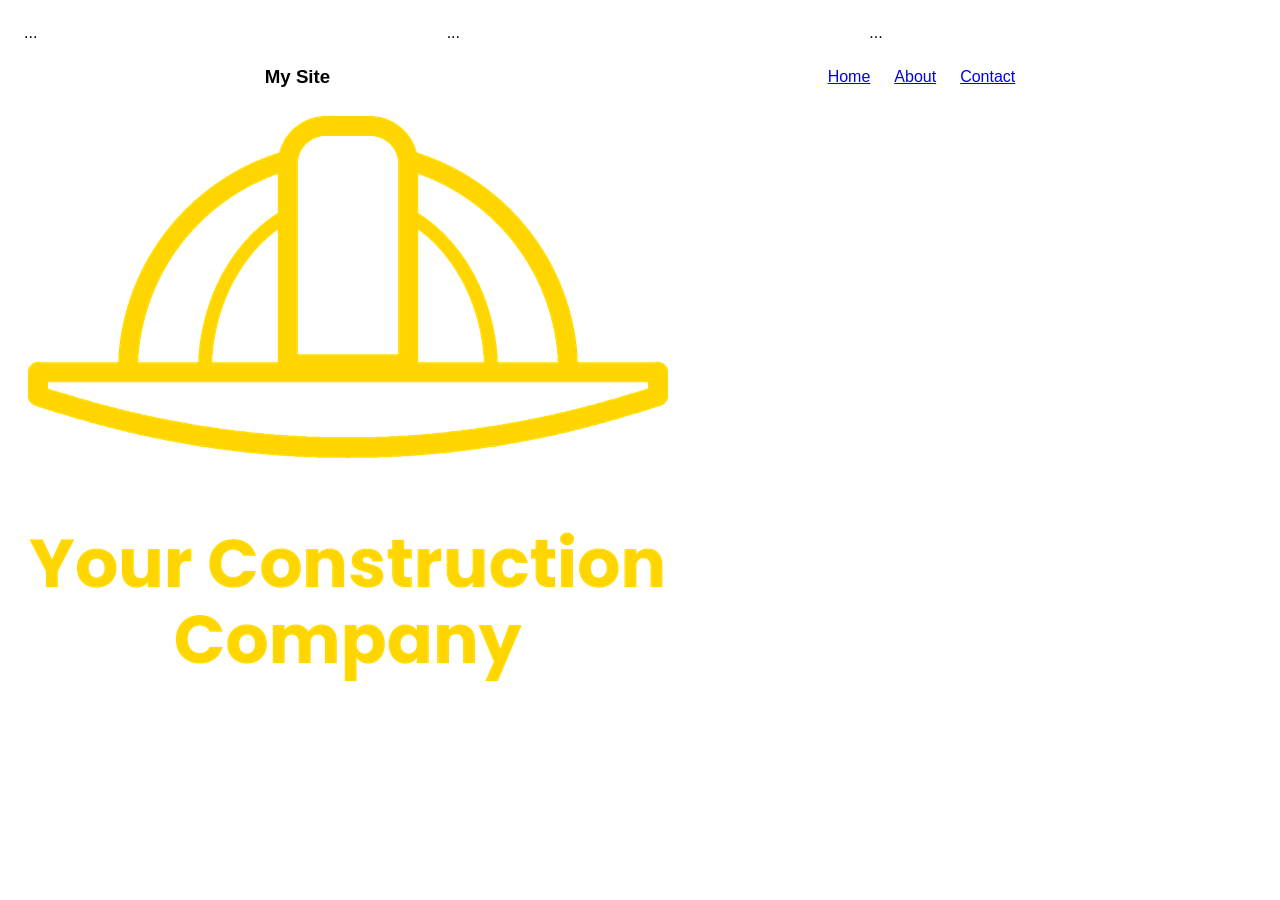
<file: Lab 3 Finished/index.html>
﻿<!DOCTYPE html>

<html lang="en" xmlns="http://www.w3.org/1999/xhtml">
<head>
    <meta charset="utf-8" />
    <meta name="viewport" content="width=device-width, initial-scale=1">
    <title>Lab 3</title>
    <meta name="description" content="This week we will continue with our HTML and start adding some basic styling to our page.">
    <meta name="robots" content="noindex, nofollow">
    <link rel="stylesheet" href="css/StyleSheet2.css">
</head>
<body>
    <section class="cards">
        <article>...</article>
        <article>...</article>
        <article>...</article>
    </section>
</body>
<section>
    <nav>
        <h1>My Site</h1>
        <menu>
            <li><a href="#">Home</a></li>
            <li><a href="#">About</a></li>
            <li><a href="#">Contact</a></li>
        </menu>
    </nav>
</section>
<section>
    <header>
        <a href="index.html">
            <img src="./img/logo.png" alt="Your Construction Company logo" class="header-logo">
        </a>
    </header>
</section>
</html>
</file>
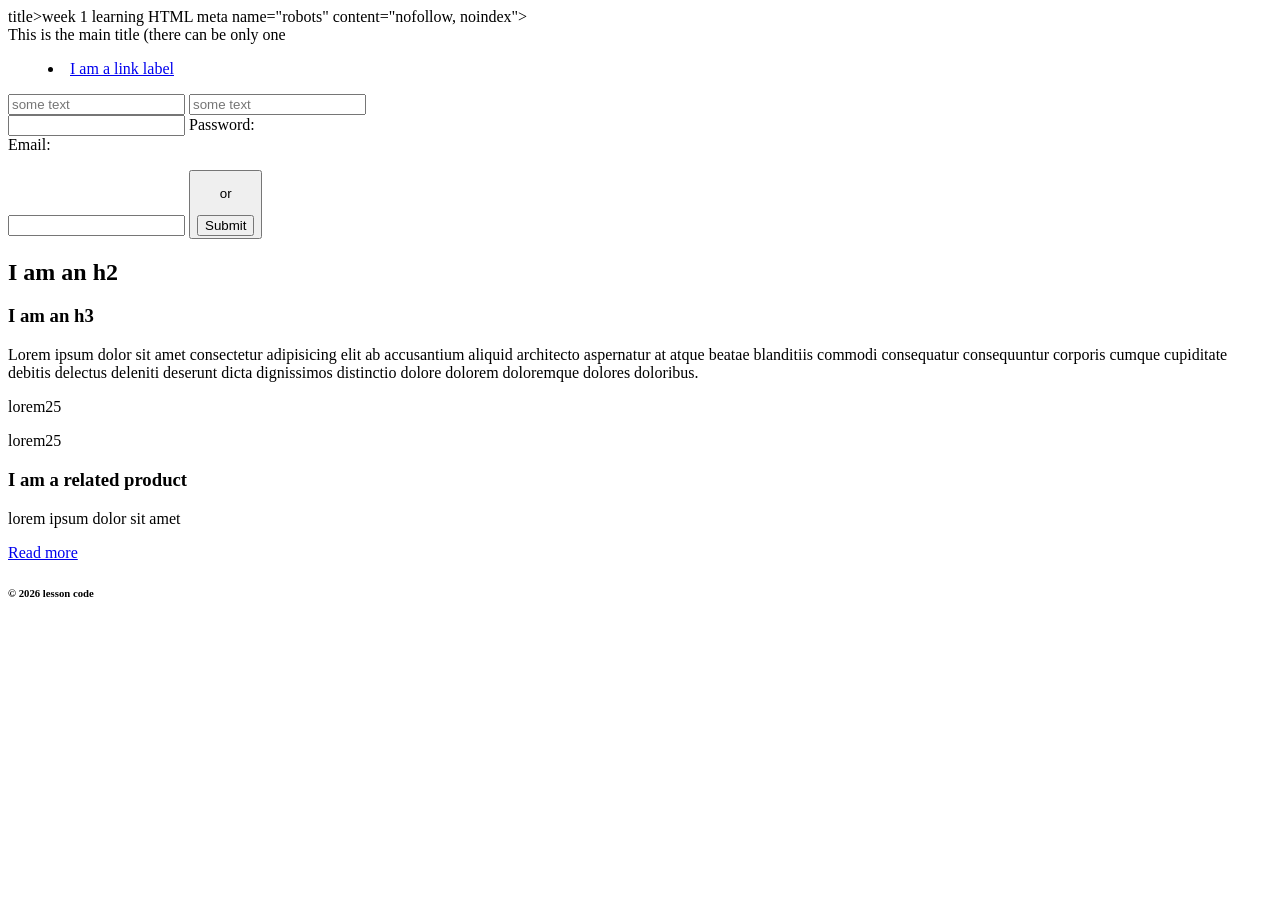
<file: week-1/index.html (1).html>
﻿<!DOCTYPE html>
<html lang="en">
    <!-- This is an html comment! Inside the head we add our metadata,
        links to CSS JS and fonts. -->
<meta charset="utf-8" />
        <meta name="viewport" content="width=device-width, initial-scale=1" >
title>week 1 learning HTML</title>
<meta name="'description" content="This week we are looking at the basic HTML
      structure">
meta name="robots" content="nofollow, noindex">
    </head>
<!-- everything in the body is visiable to the user -->
<body>
    <header>
        <hi> This is the main title (there can be only one</hi>
        <nav>
            <menu>
              <li>
                  <a href="index.html">I am a link label</a>
              </li>
            </menu>
        </nav>
    </header>
    <main>
        <section>
            <section>
                <form method="post" action="somefile.php">
                    <!-- notice the layout if the 1st 2-->
                    <input type="text" placeholder="some text" required>
                    <input type="text" placeholder="some text" required>
                    <br><!--this is really the only time to us a br-->
                    <input type="password">
                    <label>Password:</label>
                    <br>
                    <label>Email:</label>
                    <p> <input type="email"</p>
                    <button type="submit">
                        <p>or</p>
                        <input type="submit">
                 </form>
            </section>
            <h2> I am an h2</h2>
            <div>
                <h3> I am an h3</h3>
                <p>Lorem ipsum dolor sit amet consectetur adipisicing elit ab accusantium aliquid architecto aspernatur at atque beatae blanditiis commodi consequatur consequuntur corporis cumque cupiditate debitis delectus deleniti deserunt dicta dignissimos distinctio dolore dolorem doloremque dolores doloribus.</p>
                <p class="class">lorem25</p>
                <p id="class">lorem25</p>
            </div>
        </section>
    </main>
    <aside>
        <articale>
            <h3> I am a related product</h3>
            <p>lorem ipsum dolor sit amet</p>
            <a href="#"> Read more</a>
        </articale>
    </aside>
    <footer>
        <h6>&copy; 2026 lesson code</h6>
    </footer>
</body>
</html>
</file>
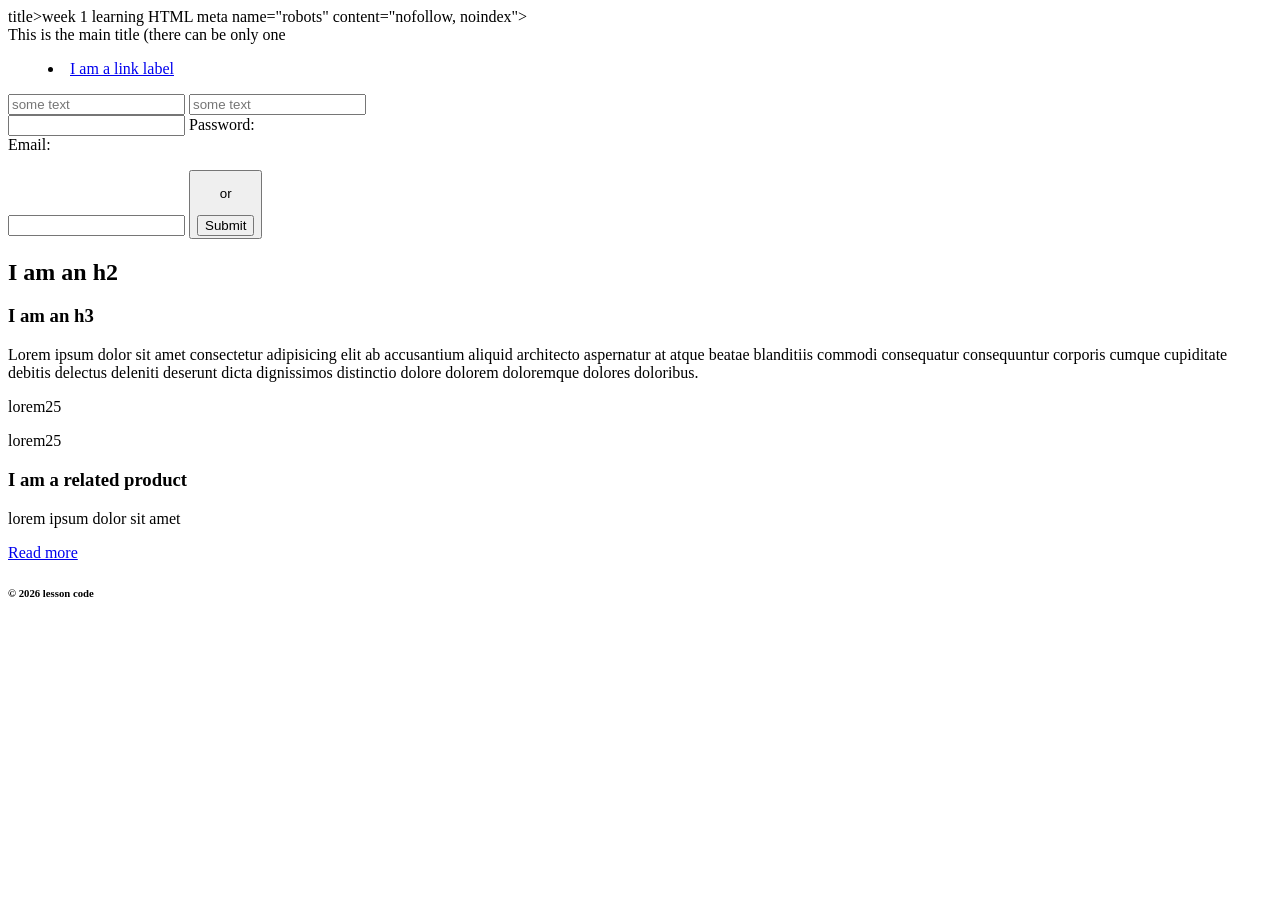
<file: week-1/index.html (lab working).html>
﻿<!DOCTYPE html>
<html lang="en">
    <!-- This is an html comment! Inside the head we add our metadata,
        links to CSS JS and fonts. -->
<meta charset="utf-8" />
        <meta name="viewport" content="width=device-width, initial-scale=1" >
title>week 1 learning HTML</title>
<meta name="'description" content="This week we are looking at the basic HTML
      structure">
meta name="robots" content="nofollow, noindex">
    </head>
<!-- everything in the body is visiable to the user -->
<body>
    <header>
        <hi> This is the main title (there can be only one</hi>
        <nav>
            <menu>
              <li>
                  <a href="index.html">I am a link label</a>
              </li>
            </menu>
        </nav>
    </header>
    <main>
        <section>
            <section>
                <form method="post" action="somefile.php">
                    <!-- notice the layout if the 1st 2-->
                    <input type="text" placeholder="some text" required>
                    <input type="text" placeholder="some text" required>
                    <br><!--this is really the only time to us a br-->
                    <input type="password">
                    <label>Password:</label>
                    <br>
                    <label>Email:</label>
                    <p><input type="email"</p>
                    <button type="submit">
                        <p>or</p>
                        <input type="submit">
                 </form>
            </section>
            <h2> I am an h2</h2>
            <div>
                <h3> I am an h3</h3>
                <p>Lorem ipsum dolor sit amet consectetur adipisicing elit ab accusantium aliquid architecto aspernatur at atque beatae blanditiis commodi consequatur consequuntur corporis cumque cupiditate debitis delectus deleniti deserunt dicta dignissimos distinctio dolore dolorem doloremque dolores doloribus.</p>
                <p class="class">lorem25</p>
                <p id="class">lorem25</p>
            </div>
        </section>
    </main>
    <aside>
        <articale>
            <h3> I am a related product</h3>
            <p>lorem ipsum dolor sit amet</p>
            <a href="#"> Read more</a>
        </articale>
    </aside>
    <footer>
        <h6>&copy; 2026 lesson code</h6>
    </footer>
</body>
</html>
</file>
<file: Lab 3 Finished/css/StyleSheet2.css>
﻿* {
    margin: 0;
    padding: 0;
    box-sizing: border-box; /* width includes padding and border */
}
body {
    display: flex;
    flex-direction: column;
    font-family: "Roboto", sans-serif;
    font-size: 16px;
    color: #000;
    background: #fff;
    margin: 8px
}
.cards {
    display: flex;
    gap: 20px;
    justify-content: space-around;
    margin: 8px
}

    .cards article {
        flex: 1;
        justify-content: space-around;
        margin: 8px
    }
nav {
    display: flex;
    justify-content: space-around;
    align-items: center;
    margin: 8px
}

menu {
    display: flex;
    gap: 24px;
    list-style: none;
    padding: 0;
}
</file>
